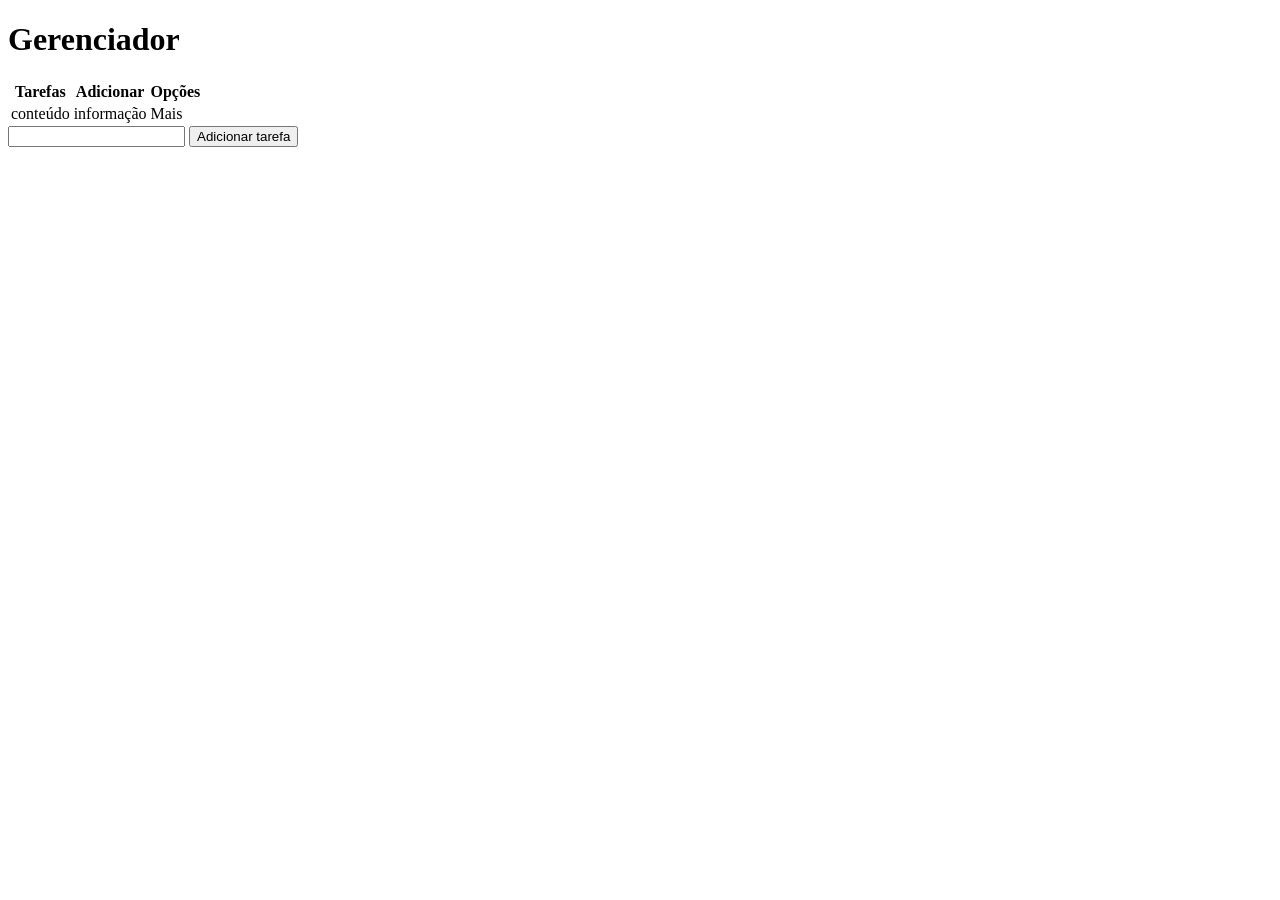
<file: testing.html>
<!DOCTYPE html>
<html lang="en">
<head>
    <meta charset="UTF-8">
    <meta name="viewport" content="width=device-width, initial-scale=1.0">
    <title>Gerenciador</title>
</head>
<body>
    <div class="conteudo"> 
        <h1>Gerenciador</h1>

        <table>
            <tr>
                <th>Tarefas</th>
                <th>Adicionar</th>
                <th>Opções</th>
            </tr>
            <tr>
                <td>conteúdo</td>
                <td>informação</td>
                <td>Mais</td>
            </tr>
        </table>

        <form action="/" method="POST">
            <input type="text" name="conteudo" id="conteudo">
            <input type="submit" value="Adicionar tarefa" id="btn_Adicionar">
        </form>
    </div>
</body>
</html>
</file>
